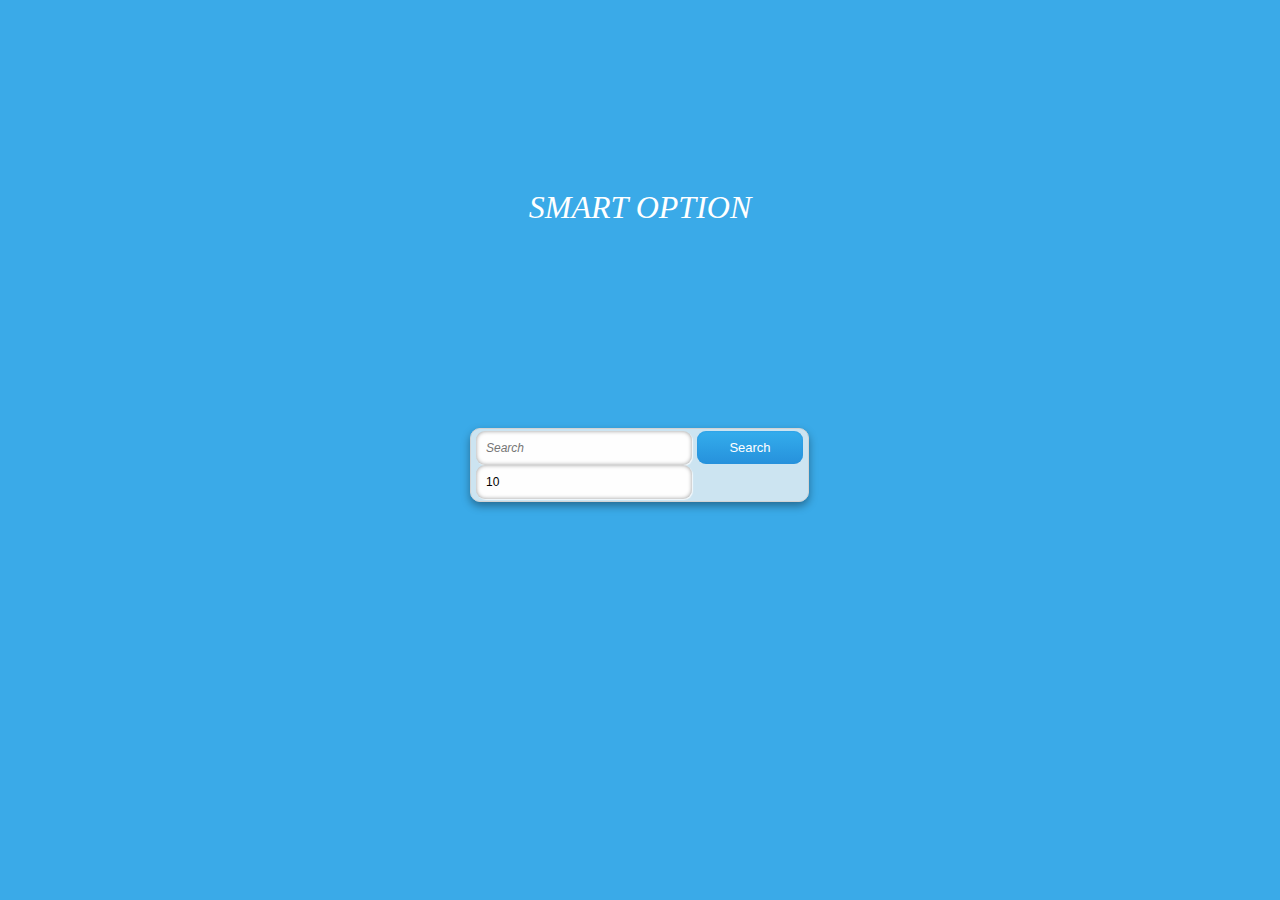
<file: src/main/resources/static/index.html>
<!DOCTYPE html>
<html ng-app="app" ng-controller="start">
    <head>
      
        <meta charset="UTF-8">
        <meta name="viewport" content="width=device-width, initial-scale=1.0">
        <link rel="stylesheet" href="style/site.css">
        <link rel="stylesheet" href="scripts/loading-bar.css">
        <script src="scripts/angular.js"></script>
        <script src="scripts/angular-route.min.js"></script>
        <script src="scripts/loading-bar.js"></script>
         <script src="scripts/app.js" ></script>
         <script src="scripts/search_factory.js"></script>
         <script src="scripts/start.js"></script>
         <script src="scripts/search_controller.js"></script>
         <title ng-bind="models.helloAngular"></title>
    </head>
    <body>
        <div ng-view >
        

      
  </div>
    </body>
</html>
</file>
<file: src/main/resources/static/style/site.css>
/*--------------------------------------------------------------
1.0 - BASE SITE STYLES
--------------------------------------------------------------*/
*,*:after,*:before {
  box-sizing:border-box;
  -moz-box-sizing:border-box;
  -webkit-box-sizing:border-box;
}

.cf:before,
.cf:after {
    content:"";
    display:table;
}
.cf:after {
    clear:both;
}

body {
  background: #3aaae8;
  color: #fff;
  font:12px/18px 'HelveticaNeue', Helvetica, Arial, sans-serif;
}
a,a:visited {
  color:#fff
}

/*--------------------------------------------------------------
2.0 - SEARCH FORM
--------------------------------------------------------------*/
.searchform {
  background:#f4f4f4;
  background:rgba(244,244,244,.79);
  border: 1px solid #d3d3d3;
	left: 50%;
  padding: 2px 5px;
  position: absolute;
	margin: -22px 0 0 -170px;
	top: 50%;
  width:339px;
  box-shadow:0 4px 9px rgba(0,0,0,.37);
  -moz-box-shadow:0 4px 9px rgba(0,0,0,.37);
  -webkit-box-shadow:0 4px 9px rgba(0,0,0,.37);
  border-radius: 10px;
  -moz-border-radius: 10px;
  -webkit-border-radius: 10px
}

.searchform input, .searchform button {
	float: left
}
.searchform input {
	background:#fefefe;
	border: none;
	font:12px/12px 'HelveticaNeue', Helvetica, Arial, sans-serif;
	margin-right: 5px;
	padding: 10px;
	width: 216px;
	box-shadow: 0 0 4px rgba(0,0,0,.4) inset, 1px 1px 1px rgba(255,255,255,.75);
	-moz-box-shadow: 0 0 4px rgba(0,0,0,.4) inset, 1px 1px 1px rgba(255,255,255,.75);
	-webkit-box-shadow: 0 0 4px rgba(0,0,0,.4) inset, 1px 1px 1px rgba(255,255,255,.75);
  border-radius: 9px;
  -moz-border-radius: 9px;
  -webkit-border-radius: 9px
}
	.searchform input:focus {
		outline: none;
		box-shadow:0 0 4px #0d76be inset;
		-moz-box-shadow:0 0 4px #0d76be inset;
		-webkit-box-shadow:0 0 4px #0d76be inset;
	}
	.searchform input::-webkit-input-placeholder {
  	font-style: italic;
  	line-height: 15px
	}

	.searchform input:-moz-placeholder {
	  font-style: italic;
  	line-height: 15px
	}

.searchform button {
	background: rgb(52,173,236);
	background: -moz-linear-gradient(top, rgba(52,173,236,1) 0%, rgba(38,145,220,1) 100%);
	background: -webkit-gradient(linear, left top, left bottom, color-stop(0%,rgba(52,173,236,1)), color-stop(100%,rgba(38,145,220,1)));
	background: -webkit-linear-gradient(top, rgba(52,173,236,1) 0%,rgba(38,145,220,1) 100%);
	background: -o-linear-gradient(top, rgba(52,173,236,1) 0%,rgba(38,145,220,1) 100%);
	background: -ms-linear-gradient(top, rgba(52,173,236,1) 0%,rgba(38,145,220,1) 100%);
	background: linear-gradient(to bottom, rgba(52,173,236,1) 0%,rgba(38,145,220,1) 100%);
	filter: progid:DXImageTransform.Microsoft.gradient( startColorstr='#34adec', endColorstr='#2691dc',GradientType=0 );
	border: none;
	color:#fff;
	cursor: pointer;
	font: 13px/13px 'HelveticaNeue', Helvetica, Arial, sans-serif;
	padding: 10px;
	width:106px;
	box-shadow: 0 0 2px #2692dd inset;
	-moz-box-shadow: 0 0 2px #2692dd inset;
	-webkit-box-shadow: 0 0 2px #2692dd inset;
  border-radius: 9px;
  -moz-border-radius: 9px;
  -webkit-border-radius: 9px;
}
	.searchform button:hover {
		opacity:.9;
	}
        

        
.header
{
/*	background: #0D0D0D url('images/pic1.jpg') no-repeat center top;*/
	text-transform: capitalize;
	margin: auto;
	padding-top: 15%;
	width: auto;
	direction: rtl;
	text-align: center;
	font-family: 'Times New Roman' , Times, serif;
	font-size:xx-large;
        color: #ffffff;
	font-style: italic;
	-webkit-border-radius: 10px;
	-moz-border-radius: 10px;
	border-radius: 10px;
/*	height: 60px;*/
}
</file>
<file: src/main/resources/static/scripts/loading-bar.css>
/* Make clicks pass-through */
#loading-bar,
#loading-bar-spinner {
  pointer-events: none;
  -webkit-pointer-events: none;
  -webkit-transition: 350ms linear all;
  -moz-transition: 350ms linear all;
  -o-transition: 350ms linear all;
  transition: 350ms linear all;
}

#loading-bar.ng-enter,
#loading-bar.ng-leave.ng-leave-active,
#loading-bar-spinner.ng-enter,
#loading-bar-spinner.ng-leave.ng-leave-active {
  opacity: 0;
}

#loading-bar.ng-enter.ng-enter-active,
#loading-bar.ng-leave,
#loading-bar-spinner.ng-enter.ng-enter-active,
#loading-bar-spinner.ng-leave {
  opacity: 1;
}

#loading-bar .bar {
  -webkit-transition: width 350ms;
  -moz-transition: width 350ms;
  -o-transition: width 350ms;
  transition: width 350ms;

  background: #29d;
  position: fixed;
  z-index: 10002;
  top: 0;
  left: 0;
  width: 100%;
  height: 2px;
  border-bottom-right-radius: 1px;
  border-top-right-radius: 1px;
}

/* Fancy blur effect */
#loading-bar .peg {
  position: absolute;
  width: 70px;
  right: 0;
  top: 0;
  height: 2px;
  opacity: .45;
  -moz-box-shadow: #29d 1px 0 6px 1px;
  -ms-box-shadow: #29d 1px 0 6px 1px;
  -webkit-box-shadow: #29d 1px 0 6px 1px;
  box-shadow: #29d 1px 0 6px 1px;
  -moz-border-radius: 100%;
  -webkit-border-radius: 100%;
  border-radius: 100%;
}

#loading-bar-spinner {
  display: block;
  position: fixed;
  z-index: 10002;
  top: 10px;
  left: 10px;
}

#loading-bar-spinner .spinner-icon {
  width: 14px;
  height: 14px;

  border:  solid 2px transparent;
  border-top-color:  #29d;
  border-left-color: #29d;
  border-radius: 50%;

  -webkit-animation: loading-bar-spinner 400ms linear infinite;
  -moz-animation:    loading-bar-spinner 400ms linear infinite;
  -ms-animation:     loading-bar-spinner 400ms linear infinite;
  -o-animation:      loading-bar-spinner 400ms linear infinite;
  animation:         loading-bar-spinner 400ms linear infinite;
}

@-webkit-keyframes loading-bar-spinner {
  0%   { -webkit-transform: rotate(0deg);   transform: rotate(0deg); }
  100% { -webkit-transform: rotate(360deg); transform: rotate(360deg); }
}
@-moz-keyframes loading-bar-spinner {
  0%   { -moz-transform: rotate(0deg);   transform: rotate(0deg); }
  100% { -moz-transform: rotate(360deg); transform: rotate(360deg); }
}
@-o-keyframes loading-bar-spinner {
  0%   { -o-transform: rotate(0deg);   transform: rotate(0deg); }
  100% { -o-transform: rotate(360deg); transform: rotate(360deg); }
}
@-ms-keyframes loading-bar-spinner {
  0%   { -ms-transform: rotate(0deg);   transform: rotate(0deg); }
  100% { -ms-transform: rotate(360deg); transform: rotate(360deg); }
}
@keyframes loading-bar-spinner {
  0%   { transform: rotate(0deg); }
  100% { transform: rotate(360deg); }
}
</file>
